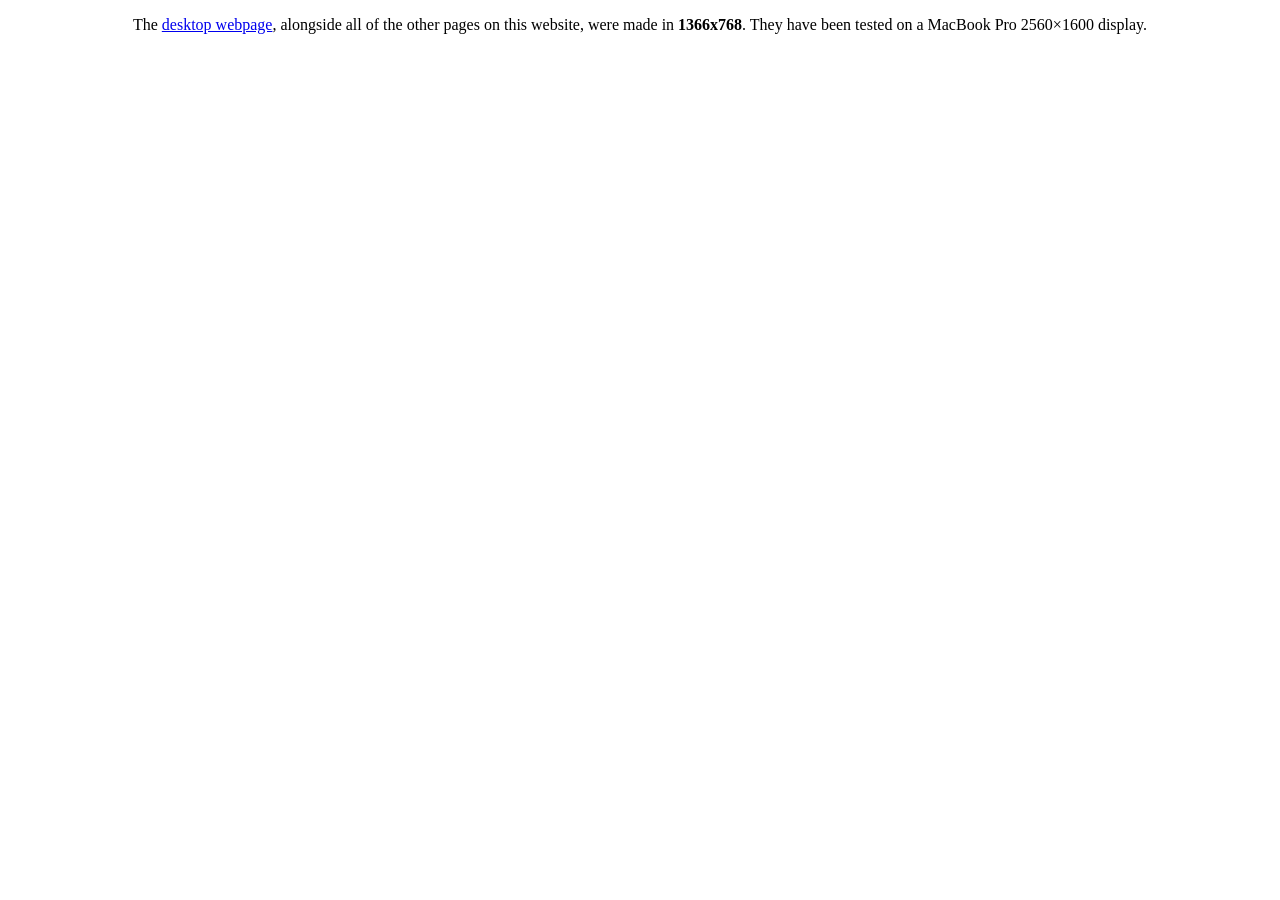
<file: desktop-resolutions.html>
<!doctype html>
<html lang="en">
  <head>
    <meta charset="utf-8" />
    <meta http-equiv="X-UA-Compatible" content="IE=edge" />
    <title>Desktop Resolutions</title>
    <meta name="description" content="" />
    <meta name="viewport" content="width=device-width, initial-scale=1" />
    <link rel="stylesheet" href="" />
  </head>
  <body>
    <p style="text-align: center">
      The <a href="/desktop.html">desktop webpage</a>, alongside all of the
      other pages on this website, were made in <b>1366x768</b>. They have been
      tested on a MacBook Pro 2560×1600 display.
    </p>
    <script src="" async defer></script>
  </body>
</html>
</file>
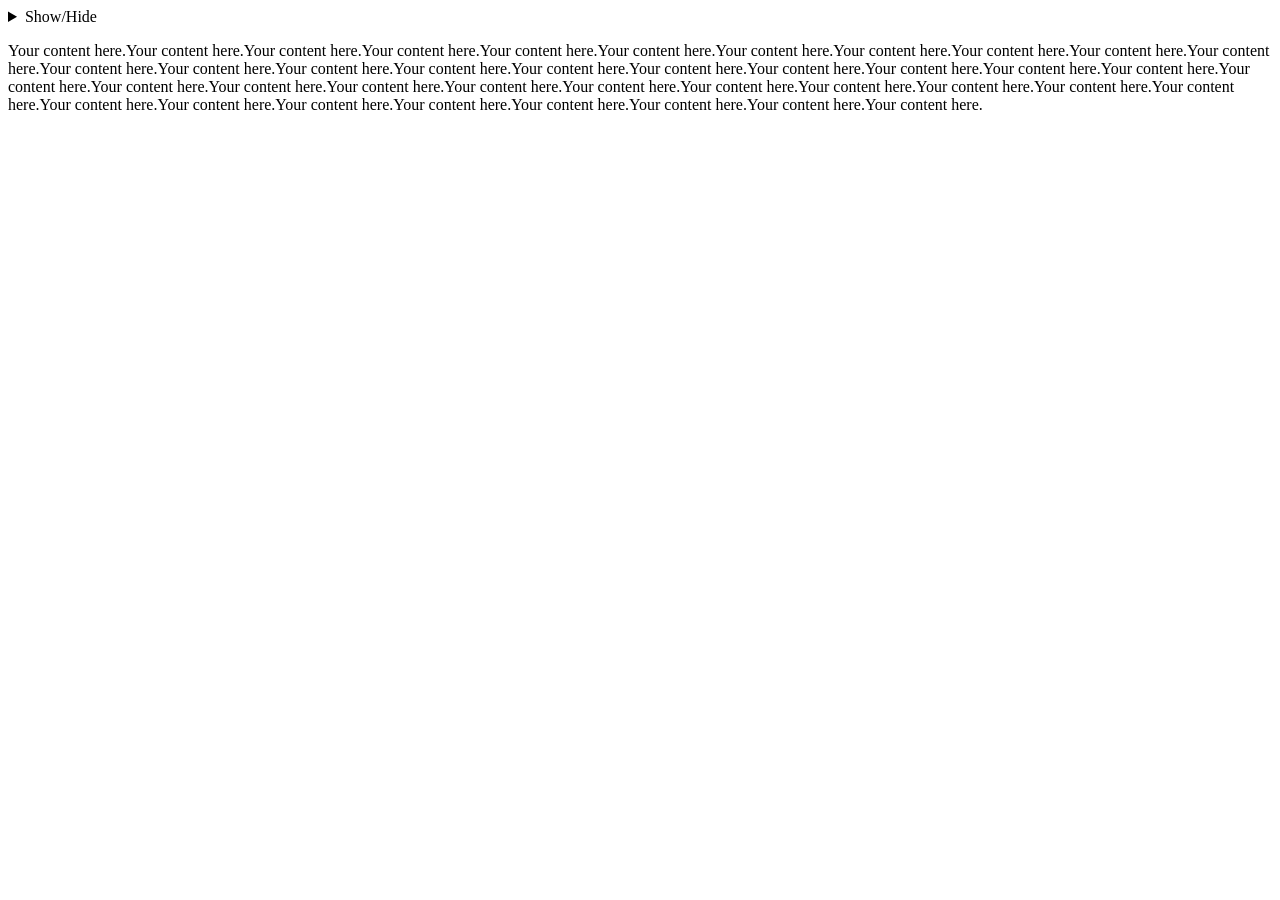
<file: test.html>
<html>
  <head>
    <style>
      .content {
        transform: scaleY(0);
        transform-origin: top;
        transition: transform 0.3s ease;
      }

      details[open] .content {
        transform: scaleY(1);
      }
    </style>
  </head>
  <body>
    <details>
      <summary>Show/Hide</summary>
      <span class="content"
        >Your content here.Your content here.Your content here.Your content
        here.Your content here.Your content here.Your content here.Your content
        here.Your content here.Your content here.Your content here.Your content
        here.Your content here.Your content here.Your content here.Your content
        here.Your content here.Your content here.Your content here.Your content
        here.Your content here.Your content here.Your content here.Your content
        here.Your content here.Your content here.Your content here.Your content
        here.Your content here.Your content here.Your content here.Your content
        here.Your content here.Your content here.Your content here.Your content
        here.Your content here.Your content here.Your content here.Your content
        here.Your content here.Your content here.Your content here.Your content
        here.Your content here.v</span
      >
    </details>
    <p>
      Your content here.Your content here.Your content here.Your content
      here.Your content here.Your content here.Your content here.Your content
      here.Your content here.Your content here.Your content here.Your content
      here.Your content here.Your content here.Your content here.Your content
      here.Your content here.Your content here.Your content here.Your content
      here.Your content here.Your content here.Your content here.Your content
      here.Your content here.Your content here.Your content here.Your content
      here.Your content here.Your content here.Your content here.Your content
      here.Your content here.Your content here.Your content here.Your content
      here.Your content here.Your content here.Your content here.Your content
      here.
    </p>
  </body>
</html>
</file>
